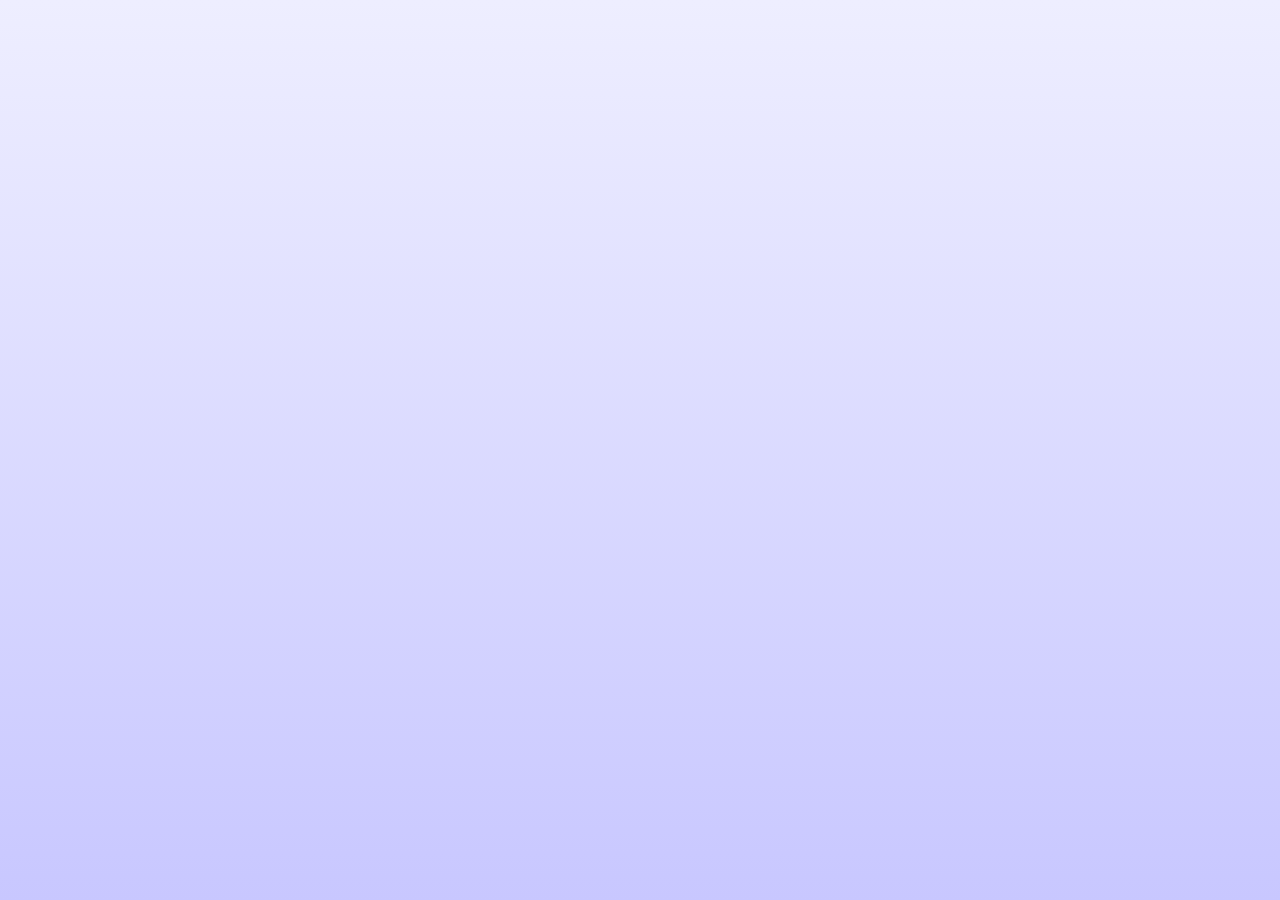
<file: index4.html>
<!DOCTYPE html>
<html lang="en">
<head>
  <meta charset="UTF-8" />
  <meta name="viewport" content="width=device-width, initial-scale=1.0"/>
  <title>AI chatbot</title>
  <link href="https://fonts.googleapis.com/css2?family=Material+Symbols+Rounded" rel="stylesheet">
  <link rel="stylesheet" href="index4.css">
</head>
<body>
  <div class="chatbot-popup">
    <!-- Chatbot Header -->
    <div class="chat-header">
      <div class="header-info">
        <svg class="chatbot-logo" xmlns="http://www.w3.org/2000/svg" width="50" height="50" viewBox="0 0 1024 1024">
          <path d="M738.3 287.6H285.7c-59 0-106.8 47.8-106.8 106.8v303.1c0 59 47.8 106.8 106.8 106.8h81.5v111.1c0 .7.8 1.1 1.4.7l166.9-110.6 41.8-.8h117.4l43.6-.4c59 0 106.8-47.8 106.8-106.8V394.5c0-59-47.8-106.9-106.8-106.9zM351.7 448.2c0-29.5 23.9-53.5 53.5-53.5s53.5 23.9 53.5 53.5-23.9 53.5-53.5 53.5-53.5-23.9-53.5-53.5zm157.9 267.1c-67.8 0-123.8-47.5-132.3-109h264.6c-8.6 61.5-64.5 109-132.3 109zm110-213.7c-29.5 0-53.5-23.9-53.5-53.5s23.9-53.5 53.5-53.5 53.5 23.9 53.5 53.5-23.9 53.5-53.5 53.5zM867.2 644.5V453.1h26.5c19.4 0 35.1 15.7 35.1 35.1v121.1c0 19.4-15.7 35.1-35.1 35.1h-26.5zM95.2 609.4V488.2c0-19.4 15.7-35.1 35.1-35.1h26.5v191.3h-26.5c-19.4 0-35.1-15.7-35.1-35.1zM561.5 149.6c0 23.4-15.6 43.3-36.9 49.7v44.9h-30v-44.9c-21.4-6.5-36.9-26.3-36.9-49.7 0-28.6 23.3-51.9 51.9-51.9s51.9 23.3 51.9 51.9z"></path>
        </svg>
        <h2 class="logo-text">Chatbot</h2>
      </div>
      <button id="close-chatbot" class="material-symbols-rounded">keyboard_arrow_down</button>
    </div>

    <!-- Chat Body -->
    <div class="chat-body">
      <div class="message bot-message">
        <svg class="bot-avatar" xmlns="http://www.w3.org/2000/svg" width="50" height="50" viewBox="0 0 1024 1024">
          <path d="..."></path>
        </svg>
        <div class="message-text">Hey there <br> How can I help you today?</div>
      </div>

      <div class="message user-message">
        <div class="message-text">Lorem ipsum dolor sit amet consectetur adipisicing elit.</div>
      </div>

      <div class="message bot-message thinking">
        <svg class="bot-avatar" xmlns="http://www.w3.org/2000/svg" width="50" height="50" viewBox="0 0 1024 1024">
          <path d="..."></path>
        </svg>
        <div class="message-text">
          <div class="thinking-indicator">
            <div class="dot"></div>
            <div class="dot"></div>
            <div class="dot"></div>
          </div>
        </div>
      </div>
    </div>

    <!-- Chat Footer -->
    <div class="chat-footer">
      <form action="#" class="chat-form">
        <textarea placeholder="Message..." class="message-input" required></textarea>
        <div class="chat-controls">
          <button type="button">
            <span class="material-symbols-rounded">sentiment_satisfied</span>
          </button>
          <button type="button">
            <span class="material-symbols-rounded">attach_file</span>
          </button>
          <button type="submit" id="send-message">
            <span class="material-symbols-rounded">arrow_upward</span>
          </button>
        </div>
      </form>
    </div>
  </div>
  <script src="script.js"></script>
</body>
</html>
</file>
<file: index4.css>
/* Importing Google Fonts - Inter */
@import url('https://fonts.googleapis.com/css2?family=Inter:opsz,wght@14..32,100..900&display=swap');
* {
  margin: 0;
  padding: 0;
  box-sizing: border-box;
  font-family: "Inter", sans-serif;
}
body {
  width: 100%;
  min-height: 100vh;
  background: linear-gradient(#EEEEFF, #C8C7FF);
}
#chatbot-toggler {
  position: fixed;
  bottom: 30px;
  right: 35px;
  border: none;
  height: 50px;
  width: 50px;
  display: flex;
  cursor: pointer;
  align-items: center;
  justify-content: center;
  border-radius: 50%;
  background: #5350C4;
  box-shadow: 0 0 20px rgba(0, 0, 0, 0.1);
  transition: all 0.2s ease;
}
body.show-chatbot #chatbot-toggler {
  transform: rotate(90deg);
}
#chatbot-toggler span {
  color: #fff;
  position: absolute;
}
#chatbot-toggler span:last-child,
body.show-chatbot #chatbot-toggler span:first-child {
  opacity: 0;
}
body.show-chatbot #chatbot-toggler span:last-child {
  opacity: 1;
}
.chatbot-popup {
  position: fixed;
  right: 35px;
  bottom: 90px;
  width: 420px;
  overflow: hidden;
  background: #fff;
  border-radius: 15px;
  opacity: 0;
  pointer-events: none;
  transform: scale(0.2);
  transform-origin: bottom right;
  box-shadow: 0 0 128px 0 rgba(0, 0, 0, 0.1),
    0 32px 64px -48px rgba(0, 0, 0, 0.5);
  transition: all 0.1s ease;
}
body.show-chatbot .chatbot-popup {
  opacity: 1;
  pointer-events: auto;
  transform: scale(1);
}
.chat-header {
  display: flex;
  align-items: center;
  padding: 15px 22px;
  background: #5350C4;
  justify-content: space-between;
}
.chat-header .header-info {
  display: flex;
  gap: 10px;
  align-items: center;
}
.header-info .chatbot-logo {
  width: 35px;
  height: 35px;
  padding: 6px;
  fill: #5350C4;
  flex-shrink: 0;
  background: #fff;
  border-radius: 50%;
}
.header-info .logo-text {
  color: #fff;
  font-weight: 600;
  font-size: 1.31rem;
  letter-spacing: 0.02rem;
}
.chat-header #close-chatbot {
  border: none;
  color: #fff;
  height: 40px;
  width: 40px;
  font-size: 1.9rem;
  margin-right: -10px;
  padding-top: 2px;
  cursor: pointer;
  border-radius: 50%;
  background: none;
  transition: 0.2s ease;
}
.chat-header #close-chatbot:hover {
  background: #3d39ac;
}
.chat-body {
  padding: 25px 22px;
  gap: 20px;
  display: flex;
  height: 460px;
  overflow-y: auto;
  margin-bottom: 82px;
  flex-direction: column;
  scrollbar-width: thin;
  scrollbar-color: #ccccf5 transparent;
}
.chat-body,
.chat-form .message-input:hover {
  scrollbar-color: #ccccf5 transparent;
}
.chat-body .message {
  display: flex;
  gap: 11px;
  align-items: center;
}
.chat-body .message .bot-avatar {
  width: 35px;
  height: 35px;
  padding: 6px;
  fill: #fff;
  flex-shrink: 0;
  margin-bottom: 2px;
  align-self: flex-end;
  border-radius: 50%;
  background: #5350C4;
}
.chat-body .message .message-text {
  padding: 12px 16px;
  max-width: 75%;
  font-size: 0.95rem;
}
.chat-body .bot-message.thinking .message-text {
  padding: 2px 16px;
}
.chat-body .bot-message .message-text {
  background: #F2F2FF;
  border-radius: 13px 13px 13px 3px;
}
.chat-body .user-message {
  flex-direction: column;
  align-items: flex-end;
}
.chat-body .user-message .message-text {
  color: #fff;
  background: #5350C4;
  border-radius: 13px 13px 3px 13px;
}
.chat-body .user-message .attachment {
  width: 50%;
  margin-top: -7px;
  border-radius: 13px 3px 13px 13px;
}
.chat-body .bot-message .thinking-indicator {
  display: flex;
  gap: 4px;
  padding-block: 15px;
}
.chat-body .bot-message .thinking-indicator .dot {
  height: 7px;
  width: 7px;
  opacity: 0.7;
  border-radius: 50%;
  background: #6F6BC2;
  animation: dotPulse 1.8s ease-in-out infinite;
}
.chat-body .bot-message .thinking-indicator .dot:nth-child(1) {
  animation-delay: 0.2s;
}
.chat-body .bot-message .thinking-indicator .dot:nth-child(2) {
  animation-delay: 0.3s;
}
.chat-body .bot-message .thinking-indicator .dot:nth-child(3) {
  animation-delay: 0.4s;
}
@keyframes dotPulse {
  0%,
  44% {
    transform: translateY(0);
  }
  28% {
    opacity: 0.4;
    transform: translateY(-4px);
  }
  44% {
    opacity: 0.2;
  }
}
.chat-footer {
  position: absolute;
  bottom: 0;
  width: 100%;
  background: #fff;
  padding: 15px 22px 20px;
}
.chat-footer .chat-form {
  display: flex;
  align-items: center;
  position: relative;
  background: #fff;
  border-radius: 32px;
  outline: 1px solid #CCCCE5;
  box-shadow: 0 0 8px rgba(0, 0, 0, 0.06);
  transition: 0s ease, border-radius 0s;
}
.chat-form:focus-within {
  outline: 2px solid #5350C4;
}
.chat-form .message-input {
  width: 100%;
  height: 47px;
  outline: none;
  resize: none;
  border: none;
  max-height: 180px;
  scrollbar-width: thin;
  border-radius: inherit;
  font-size: 0.95rem;
  padding: 14px 0 12px 18px;
  scrollbar-color: transparent transparent;
}
.chat-form .chat-controls {
  gap: 3px;
  height: 47px;
  display: flex;
  padding-right: 6px;
  align-items: center;
  align-self: flex-end;
}
.chat-form .chat-controls button {
  height: 35px;
  width: 35px;
  border: none;
  cursor: pointer;
  color: #706DB0;
  border-radius: 50%;
  font-size: 1.15rem;
  background: none;
  transition: 0.2s ease;
}
.chat-form .chat-controls button:hover,
body.show-emoji-picker .chat-controls #emoji-picker {
  color: #3d39ac;
  background: #f1f1ff;
}
.chat-form .chat-controls #send-message {
  color: #fff;
  display: none;
  background: #5350C4;
}
.chat-form .chat-controls #send-message:hover {
  background: #3d39ac;
}
.chat-form .message-input:valid~.chat-controls #send-message {
  display: block;
}
.chat-form .file-upload-wrapper {
  position: relative;
  height: 35px;
  width: 35px;
}
.chat-form .file-upload-wrapper :where(button, img) {
  position: absolute;
}
.chat-form .file-upload-wrapper img {
  height: 100%;
  width: 100%;
  object-fit: cover;
  border-radius: 50%;
}
.chat-form .file-upload-wrapper #file-cancel {
  color: #ff0000;
  background: #fff;
}
.chat-form .file-upload-wrapper :where(img, #file-cancel),
.chat-form .file-upload-wrapper.file-uploaded #file-upload {
  display: none;
}
.chat-form .file-upload-wrapper.file-uploaded img,
.chat-form .file-upload-wrapper.file-uploaded:hover #file-cancel {
  display: block;
}
em-emoji-picker {
  position: absolute;
  left: 50%;
  top: -337px;
  width: 100%;
  max-width: 350px;
  visibility: hidden;
  max-height: 330px;
  transform: translateX(-50%);
}
body.show-emoji-picker em-emoji-picker {
  visibility: visible;
}
/* Responsive media query for mobile screens */
@media (max-width: 520px) {
  #chatbot-toggler {
    right: 20px;
    bottom: 20px;
  }
  .chatbot-popup {
    right: 0;
    bottom: 0;
    height: 100%;
    border-radius: 0;
    width: 100%;
  }
  .chatbot-popup .chat-header {
    padding: 12px 15px;
  }
  .chat-body {
    height: calc(90% - 55px);
    padding: 25px 15px;
  }
  .chat-footer {
    padding: 10px 15px 15px;
  }
  .chat-form .file-upload-wrapper.file-uploaded #file-cancel {
    opacity: 0;
  }
}
</file>
